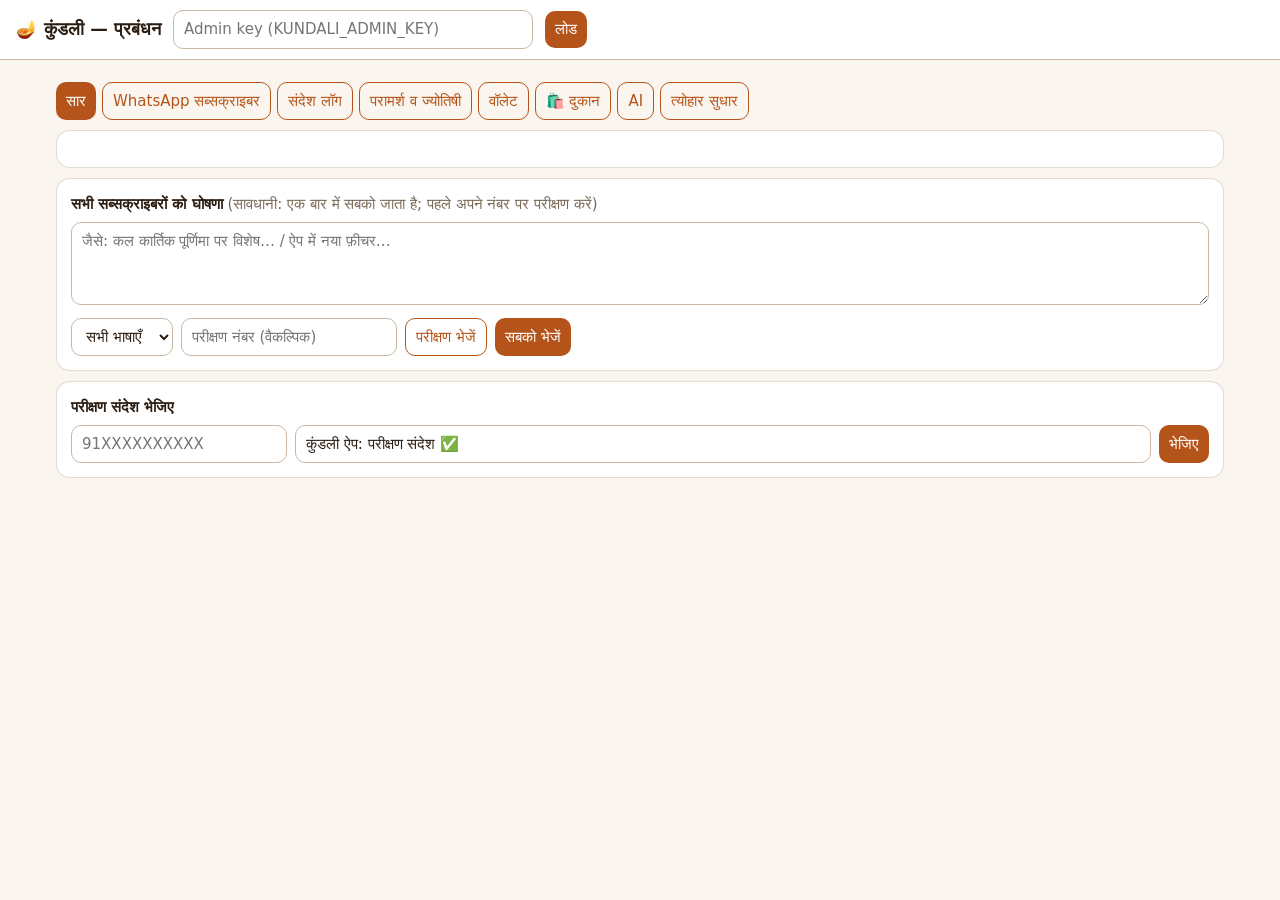
<file: web/admin.html>
<!doctype html>
<html lang="hi">
<head>
<meta charset="utf-8">
<meta name="viewport" content="width=device-width, initial-scale=1">
<title>कुंडली — प्रबंधन</title>
<meta name="robots" content="noindex">
<link rel="icon" href="icons/icon-192.png">
<style>
  :root { --bg:#faf6ef; --card:#fff; --ink:#2b1d12; --muted:#7a6a58; --accent:#b4541a; --line:#c9b8a3; --ok:#2e7d32; --bad:#c62828; }
  @media (prefers-color-scheme: dark) { :root:not([data-theme="light"]) { --bg:#15110d; --card:#1f1912; --ink:#f3e9dc; --muted:#b9a58e; --accent:#f0a060; --line:#5a4a3a; } }
  * { box-sizing:border-box } body { margin:0; background:var(--bg); color:var(--ink); font:15px/1.5 system-ui, "Noto Sans Devanagari", sans-serif; }
  header { display:flex; gap:12px; align-items:center; padding:10px 16px; border-bottom:1px solid var(--line); background:var(--card); position:sticky; top:0; z-index:5; flex-wrap:wrap }
  header b { font-size:1.1rem } header input { flex:1 1 220px; max-width:360px }
  main { max-width:1200px; margin:auto; padding:12px 16px 60px }
  nav.tabs { display:flex; gap:6px; flex-wrap:wrap; margin:10px 0 } nav.tabs button { width:auto }
  .card { background:var(--card); border:1px solid color-mix(in srgb,var(--line) 50%,transparent); border-radius:14px; padding:14px; margin:10px 0 }
  .kpis { display:grid; grid-template-columns:repeat(auto-fit,minmax(150px,1fr)); gap:10px } .kpi { border:1px solid color-mix(in srgb,var(--line) 40%,transparent); border-radius:12px; padding:10px } .kpi b { font-size:1.6rem; display:block }
  table { width:100%; border-collapse:collapse; font-size:.9rem } th, td { text-align:left; padding:6px 8px; border-bottom:1px solid color-mix(in srgb,var(--line) 35%,transparent); vertical-align:top } th { color:var(--muted); font-weight:600 }
  .wrap { overflow-x:auto } input, select, textarea, button { font:inherit; padding:7px 10px; border-radius:10px; border:1px solid var(--line); background:var(--card); color:var(--ink) }
  button { background:var(--accent); color:#fff; border:0; cursor:pointer } button.ghost { background:transparent; color:var(--accent); border:1px solid var(--accent) } button.sm { padding:3px 10px; font-size:.8rem }
  .ok { color:var(--ok) } .bad { color:var(--bad) } .muted { color:var(--muted) } .tab { display:none } .tab.on { display:block } .err { color:var(--bad); margin-top:6px }
  .grid { display:grid; grid-template-columns:repeat(auto-fit,minmax(200px,1fr)); gap:10px } label { display:block; font-size:.85rem; color:var(--muted) } label input, label select, label textarea { width:100%; margin-top:2px }
  .chip { display:inline-block; padding:1px 8px; border-radius:999px; font-size:.78rem; background:color-mix(in srgb,var(--accent) 12%,transparent) }
</style>
</head>
<body>
<header><b>🪔 कुंडली — प्रबंधन</b><input id="key" type="password" placeholder="Admin key (KUNDALI_ADMIN_KEY)"><button type="button" id="load">लोड</button><span id="hdr" class="muted"></span></header>
<main>
<nav class="tabs" id="tabs">
  <button type="button" data-t="t-home">सार</button><button type="button" class="ghost" data-t="t-subs">WhatsApp सब्सक्राइबर</button><button type="button" class="ghost" data-t="t-log">संदेश लॉग</button>
  <button type="button" class="ghost" data-t="t-consult">परामर्श व ज्योतिषी</button><button type="button" class="ghost" data-t="t-wallet">वॉलेट</button><button type="button" class="ghost" data-t="t-shop">🛍️ दुकान</button><button type="button" class="ghost" data-t="t-ai">AI</button><button type="button" class="ghost" data-t="t-over">त्योहार सुधार</button>
</nav>
<div id="err" class="err"></div>

<section class="tab on" id="t-home">
  <div class="card"><div class="kpis" id="kpis"></div><div class="muted" style="margin-top:8px" id="status"></div></div>
  <div class="card"><b>सभी सब्सक्राइबरों को घोषणा</b> <span class="muted">(सावधानी: एक बार में सबको जाता है; पहले अपने नंबर पर परीक्षण करें)</span>
    <textarea id="an_text" rows="3" style="width:100%;margin-top:6px" placeholder="जैसे: कल कार्तिक पूर्णिमा पर विशेष… / ऐप में नया फ़ीचर…"></textarea>
    <div style="display:flex;gap:8px;flex-wrap:wrap;margin-top:6px"><select id="an_lang" style="width:auto"><option value="">सभी भाषाएँ</option><option value="hi">हिंदी</option><option value="en">English</option><option value="te">తెలుగు</option><option value="kn">ಕನ್ನಡ</option><option value="mr">मराठी</option><option value="gu">ગુજરાતી</option><option value="bn">বাংলা</option></select><input id="an_test" placeholder="परीक्षण नंबर (वैकल्पिक)"><button type="button" class="ghost" id="an_testgo">परीक्षण भेजें</button><button type="button" id="an_go">सबको भेजें</button></div><div id="an_out" class="muted"></div></div>
  <div class="card"><b>परीक्षण संदेश भेजिए</b><div style="display:flex;gap:8px;flex-wrap:wrap;margin-top:6px"><input id="t_phone" placeholder="91XXXXXXXXXX"><input id="t_text" value="कुंडली ऐप: परीक्षण संदेश ✅" style="flex:1 1 240px"><button type="button" id="t_send">भेजिए</button></div><div id="t_out" class="muted"></div></div>
</section>

<section class="tab" id="t-subs"><div class="card"><b>सब्सक्राइबर</b> <span class="muted" id="subcount"></span> <button type="button" class="sm ghost" id="subcsv">CSV डाउनलोड</button><div class="wrap"><table id="subs"></table></div></div>
  <div class="card"><b>समूह / चैनल प्रसारण</b> <span class="muted">रोज़ का पंचांग (व्यक्तिगत हिस्सों के बिना) किसी WhatsApp समूह (…@g.us), चैनल (…@newsletter) या नंबर पर</span>
    <div class="grid" style="margin-top:6px"><label>लक्ष्य (JID / नंबर)<input id="b_target" placeholder="120363…@g.us"></label><label>नाम<input id="b_label"></label><label>शहर (lat,lon)<input id="b_place" placeholder="इंदौर"></label><label>lat<input id="b_lat" value="28.61"></label><label>lon<input id="b_lon" value="77.2"></label><label>समय<input id="b_time" value="06:00"></label><label>भाषा<select id="b_lang"><option value="hi">हिंदी</option><option value="en">English</option><option value="mr">मराठी</option><option value="gu">ગુજરાતી</option><option value="bn">বাংলা</option><option value="te">తెలుగు</option><option value="kn">ಕನ್ನಡ</option></select></label><label>चित्र-कार्ड<select id="b_img"><option value="1">हाँ</option><option value="0">नहीं</option></select></label></div>
    <div style="margin-top:8px"><button type="button" id="b_save">जोड़ें / बदलें</button> <span class="muted">समूह का JID Relay के Sessions → Groups पेज से कॉपी करें</span></div>
    <div class="wrap" style="margin-top:8px"><table id="bcast"></table></div></div></section>
<section class="tab" id="t-log"><div class="card"><b>भेजे गए संदेश (आख़िरी 200)</b><div class="wrap"><table id="log"></table></div></div><div class="card"><b>आए हुए संदेश (बॉट)</b><div class="wrap"><table id="inbox"></table></div></div></section>

<section class="tab" id="t-consult">
  <div class="card"><b>ज्योतिषी जोड़ें / बदलें</b>
    <div class="grid" style="margin-top:6px">
      <label>ID (खाली = नाम से)<input id="a_id"></label><label>नाम (English)<input id="a_name"></label><label>नाम (हिंदी)<input id="a_name_hi"></label><label>WhatsApp नंबर<input id="a_phone"></label>
      <label>भाषाएँ (कॉमा)<input id="a_lang" value="हिंदी, English"></label><label>विशेषज्ञता (कॉमा)<input id="a_spec" placeholder="विवाह, करियर"></label><label>अनुभव (वर्ष)<input id="a_exp" type="number" value="10"></label><label>फ़ोटो URL<input id="a_photo"></label>
      <label>चैट ₹<input id="a_pc" type="number" value="0"></label><label>कॉल ₹<input id="a_pcall" type="number" value="0"></label><label>रिपोर्ट ₹<input id="a_pr" type="number" value="0"></label><label>सक्रिय<select id="a_active"><option value="1">हाँ</option><option value="0">नहीं</option></select></label>
    </div>
    <label style="margin-top:6px">परिचय (हिंदी)<textarea id="a_bio" rows="2"></textarea></label>
    <div style="margin-top:8px"><button type="button" id="a_save">सेव</button></div>
  </div>
  <div class="card"><b>सूचीबद्ध ज्योतिषी</b><div class="wrap"><table id="astros"></table></div></div>
  <div class="card"><b>खुले अनुरोध</b><div class="wrap"><table id="reqs"></table></div><div id="thread"></div></div>
</section>

<section class="tab" id="t-wallet"><div class="card"><b>टॉप-अप दर्ज करें</b> <span class="muted" id="paidflag"></span><div style="display:flex;gap:8px;flex-wrap:wrap;margin-top:6px"><input id="w_phone" placeholder="91XXXXXXXXXX"><input id="w_amt" type="number" placeholder="राशि ₹" style="max-width:120px"><input id="w_ref" placeholder="UPI संदर्भ"><input id="w_note" placeholder="टिप्पणी" style="flex:1 1 160px"><button type="button" id="w_add">जोड़ें</button></div><div id="w_out" class="muted"></div></div>
  <div class="card"><b>हाल के टॉप-अप</b><div class="wrap"><table id="topups"></table></div></div></section>

<section class="tab" id="t-shop">
<div class="card"><b>दुकान की सेटिंग</b> <span class="muted" id="sh_set"></span></div>
<div class="card"><b>उत्पाद जोड़ें / बदलें</b> <span class="muted">(ID ख़ाली = नया)</span>
<div class="grid" style="margin-top:6px">
<label>ID<input id="p_id" placeholder="नया"></label><label>नाम (हिंदी)*<input id="p_name_hi"></label><label>Name (English)<input id="p_name_en"></label>
<label>श्रेणी*<select id="p_cat"></select></label><label>ग्रह<select id="p_planet"><option value="">—</option></select></label>
<label>दाम ₹ (प्रति इकाई)*<input id="p_price" type="number" min="1"></label><label>MRP ₹<input id="p_mrp" type="number"></label><label>इकाई<select id="p_unit"></select></label>
<label>न्यूनतम मात्रा<input id="p_min" type="number" step="0.25" value="1"></label><label>अधिकतम मात्रा<input id="p_max" type="number" step="0.25" value="10"></label><label>स्टेप<input id="p_step" type="number" step="0.25" value="1"></label>
<label>स्टॉक (ख़ाली = असीमित)<input id="p_stock" type="number"></label><label>मूल स्थान<input id="p_origin" placeholder="जैसे: श्रीलंका"></label><label>प्रमाणपत्र<input id="p_cert" placeholder="जैसे: IGI / GJEPC लैब"></label>
<label>HSN कोड<input id="p_hsn" placeholder="जैसे 7103"></label><label>GST % (दाम में शामिल)<input id="p_gst" type="number" step="0.25" placeholder="CA से पूछकर भरें"></label><label>क्रम<input id="p_sort" type="number" value="0"></label><label>सक्रिय<select id="p_active"><option value="1">हाँ</option><option value="0">नहीं</option></select></label>
</div>
<label style="margin-top:8px">विवरण (हिंदी)<textarea id="p_desc_hi" rows="3"></textarea></label><label>Description (English)<textarea id="p_desc_en" rows="2"></textarea></label>
<div style="display:flex;gap:8px;flex-wrap:wrap;margin-top:8px;align-items:center"><button type="button" id="p_save">सहेजें</button><button type="button" class="ghost" id="p_new">नया फ़ॉर्म</button>
<label style="display:inline-flex;gap:6px;align-items:center">फ़ोटो जोड़ें (सहेजने के बाद) <input type="file" id="p_img" accept="image/jpeg,image/png,image/webp" style="width:auto"></label><span id="p_out" class="muted"></span></div>
<div id="p_imgs" style="display:flex;gap:8px;flex-wrap:wrap;margin-top:8px"></div></div>
<div class="card"><b>उत्पाद</b><div class="wrap"><table id="prods"></table></div></div>
<div class="card"><b>समीक्षाएँ</b> <span class="muted">(केवल डिलीवर हुए ऑर्डर वाले ग्राहक लिख सकते हैं)</span><div class="wrap"><table id="revs"></table></div></div>
<div class="card"><b>ऑर्डर</b> <select id="o_filter" style="width:auto"><option value="">सभी</option></select><div class="wrap"><table id="orders"></table></div></div>
</section>
<section class="tab" id="t-ai"><div class="card"><b>AI प्रदाता</b><div id="aiprov" class="muted"></div></div><div class="card"><b>आज/हाल का उपयोग</b><div class="wrap"><table id="aiuse"></table></div></div>
  <div class="card"><b>ग्रंथ-पाठ से नियम निकालिए (ड्राफ़्ट)</b><label>स्रोत<input id="x_src" placeholder="जैसे: BPHS अध्याय 24"></label><label>पाठ<textarea id="x_text" rows="6"></textarea></label><div style="margin-top:8px"><button type="button" id="x_go">निकालिए और data/rules/drafts में सेव कीजिए</button></div><pre id="x_out" style="white-space:pre-wrap;font-size:.85rem"></pre></div></section>

<section class="tab" id="t-over"><div class="card"><b>त्योहार सुधार (override)</b> <span class="muted">वर्ष चुनिए; add / move / remove — इंजन की गणना डिफ़ॉल्ट रहती है</span>
  <div style="display:flex;gap:8px;align-items:center;margin:8px 0"><input id="o_year" type="number" style="max-width:110px"><button type="button" class="ghost" id="o_load">खोलिए</button><button type="button" id="o_save">सेव</button></div>
  <div class="grid"><div><b>जोड़ें (add)</b><div class="muted" style="font-size:.8rem">key | नाम (हिंदी) | नाम (English) | YYYY-MM-DD | kind (national/festival/regional) — एक पंक्ति एक प्रविष्टि</div><textarea id="o_add" rows="6" style="width:100%"></textarea></div>
  <div><b>तारीख़ बदलें (move)</b><div class="muted" style="font-size:.8rem">key | YYYY-MM-DD</div><textarea id="o_move" rows="6" style="width:100%"></textarea></div>
  <div><b>हटाएँ (remove)</b><div class="muted" style="font-size:.8rem">एक key प्रति पंक्ति (जैसे holi, ambedkar_jayanti)</div><textarea id="o_rem" rows="6" style="width:100%"></textarea></div></div>
  <div id="o_out" class="muted"></div></div></section>
</main>
<script src="config.js"></script>
<script>
const API = (window.KUNDALI_API || '').replace(/\/$/, '');
const $ = id => document.getElementById(id); const esc = s => String(s ?? '').replace(/[&<>"']/g, c => ({'&':'&amp;','<':'&lt;','>':'&gt;','"':'&quot;',"'":'&#39;'}[c]));
try { $('key').value = localStorage.getItem('kundali_admin_key') || ''; } catch (e) {}
let DATA = null;
const post = async (path, body) => { const r = await fetch(API + path, {method: 'POST', headers: {'Content-Type': 'application/json', 'X-Admin-Key': $('key').value.trim()}, body: JSON.stringify(body)}); const d = await r.json(); if (!r.ok) throw new Error(d.detail || 'त्रुटि'); return d; };
document.querySelectorAll('#tabs button').forEach(b => b.onclick = () => { document.querySelectorAll('#tabs button').forEach(x => x.className = x === b ? '' : 'ghost'); document.querySelectorAll('.tab').forEach(t => t.classList.toggle('on', t.id === b.dataset.t)); });
const yn = v => v ? '<span class="ok">✓</span>' : '<span class="bad">✗</span>';
async function load() {
  $('err').textContent = ''; try { localStorage.setItem('kundali_admin_key', $('key').value.trim()); } catch (e) {}
  try { DATA = await post('/v1/consult/admin', {action: 'dashboard'}); } catch (e) { $('err').textContent = e.message; return; }
  const c = DATA.counts; $('hdr').textContent = new Date().toLocaleString('hi-IN');
  $('kpis').innerHTML = [['सक्रिय सब्सक्राइबर', c.subscribers], ['आज भेजे', c.sent_today], ['आज असफल', c.failed_today], ['खुले परामर्श', c.open_requests], ['AI कॉल आज', c.ai_today]].map(([k, v]) => `<div class="kpi"><span class="muted">${k}</span><b>${v}</b></div>`).join('');
  $('status').innerHTML = `Relay: ${DATA.relay_ready ? '<span class="ok">सेट</span>' : '<span class="bad">सेट नहीं (RELAY_URL/RELAY_API_KEY/RELAY_SESSION)</span>'} · AI: ${DATA.ai_providers.length ? DATA.ai_providers.map(p => esc(p.name) + ' (' + esc(p.model) + ')').join(' → ') : '<span class="bad">कोई provider नहीं</span>'} · भुगतान: ${DATA.paid ? 'सशुल्क' : 'निःशुल्क'}`;
  $('subcount').textContent = `(${DATA.subscribers.length})`;
  $('subs').innerHTML = `<tr><th>नंबर</th><th>नाम</th><th>भाषा</th><th>स्थान</th><th>समय</th><th>पंचांग</th><th>राशिफल</th><th>व्रत</th><th>साप्ताहिक</th><th>सत्यापित</th><th>स्थिति</th><th>आख़िरी</th><th>त्रुटि</th><th></th></tr>` +
    DATA.subscribers.map(s => `<tr><td>${esc(s.phone)}</td><td>${esc(s.name || '')}${s.moon_sign_name ? '<br><span class="chip">' + esc(s.moon_sign_name) + '</span>' : ''}</td><td>${esc(s.lang)}</td><td>${esc(s.place || '')}</td><td>${esc(s.daily_time)}</td><td>${yn(s.want_panchang)}</td><td>${yn(s.want_rashifal)}</td><td>${yn(s.vrat_alert)}</td><td>${yn(s.weekly)}</td><td>${yn(s.verified)}</td><td>${esc(s.status)}</td><td class="muted">${esc(s.last_daily || '—')}</td><td class="bad" style="max-width:200px">${esc(s.last_error || '')}</td>
      <td><button type="button" class="sm ghost" data-sub="${esc(s.phone)}" data-st="${s.status === 'active' ? 'stopped' : 'active'}">${s.status === 'active' ? 'रोकें' : 'चालू'}</button> ${!s.verified ? `<button type="button" class="sm ghost" data-ver="${esc(s.phone)}">सत्यापित मानें</button>` : ''}</td></tr>`).join('');
  $('subs').onclick = async e => { const b = e.target.closest('button'); if (!b) return; try { if (b.dataset.sub) await post('/v1/consult/admin', {action: 'subscriber', phone: b.dataset.sub, fields: {status: b.dataset.st}}); if (b.dataset.ver) await post('/v1/consult/admin', {action: 'subscriber', phone: b.dataset.ver, fields: {verified: 1}}); load(); } catch (err) { $('err').textContent = err.message; } };
  $('bcast').innerHTML = `<tr><th>लक्ष्य</th><th>नाम</th><th>स्थान</th><th>समय</th><th>भाषा</th><th>चित्र</th><th>सक्रिय</th><th>आख़िरी</th><th>त्रुटि</th><th></th></tr>` + (DATA.broadcasts || []).map(b => `<tr><td>${esc(b.target)}</td><td>${esc(b.label || '')}</td><td>${esc(b.place || '')} <span class="muted">${b.lat},${b.lon}</span></td><td>${esc(b.daily_time)}</td><td>${esc(b.lang)}</td><td>${yn(b.want_image)}</td><td>${yn(b.active)}</td><td class="muted">${esc(b.last_daily || '—')}</td><td class="bad">${esc(b.last_error || '')}</td><td><button type="button" class="sm ghost" data-btoggle="${esc(b.target)}" data-active="${b.active ? 0 : 1}">${b.active ? 'रोकें' : 'चालू'}</button> <button type="button" class="sm ghost" data-bdel="${esc(b.target)}">हटाएँ</button></td></tr>`).join('');
  $('bcast').onclick = async e => { const b = e.target.closest('button'); if (!b) return; try { if (b.dataset.btoggle) await post('/v1/consult/admin', {action: 'broadcast', broadcast: {target: b.dataset.btoggle, active: +b.dataset.active}}); if (b.dataset.bdel && confirm('हटाएँ?')) await post('/v1/consult/admin', {action: 'broadcast_delete', target: b.dataset.bdel}); load(); } catch (err) { $('err').textContent = err.message; } };
  $('log').innerHTML = `<tr><th>समय</th><th>नंबर</th><th>प्रकार</th><th>ठीक</th><th>विवरण</th></tr>` + DATA.wa_log.map(l => `<tr><td class="muted">${esc(l.at.slice(0, 16).replace('T', ' '))}</td><td>${esc(l.phone)}</td><td>${esc(l.kind)}</td><td>${yn(l.ok)}</td><td class="muted" style="max-width:420px;word-break:break-all">${esc(l.detail || '')}</td></tr>`).join('');
  $('inbox').innerHTML = `<tr><th>समय</th><th>नंबर</th><th>संदेश</th><th>उत्तर गया</th></tr>` + DATA.inbox.map(l => `<tr><td class="muted">${esc((l.at || '').slice(0, 16).replace('T', ' '))}</td><td>${esc(l.phone)}</td><td>${esc(l.text)}</td><td>${l.reply_ok === null ? '—' : yn(l.reply_ok)}</td></tr>`).join('');
  $('astros').innerHTML = `<tr><th>ID</th><th>नाम</th><th>भाषाएँ</th><th>विशेषज्ञता</th><th>अनुभव</th><th>₹ चैट/कॉल/रिपोर्ट</th><th>रेटिंग</th><th>सक्रिय</th><th></th></tr>` + DATA.astrologers.map(a => `<tr><td>${esc(a.id)}</td><td>${esc(a.name_hi || a.name)}</td><td>${esc(a.languages.join(', '))}</td><td>${esc(a.specialities.join(', '))}</td><td>${a.experience_years || ''}</td><td>${a.prices.chat}/${a.prices.call}/${a.prices.report}</td><td>${a.rating ? a.rating + ' (' + a.ratings_count + ')' : '—'}</td><td>${yn(a.active)}</td><td><button type="button" class="sm ghost" data-edit="${esc(a.id)}">बदलें</button></td></tr>`).join('');
  $('astros').onclick = e => { const b = e.target.closest('button[data-edit]'); if (!b) return; const a = DATA.astrologers.find(x => x.id === b.dataset.edit); $('a_id').value = a.id; $('a_name').value = a.name; $('a_name_hi').value = a.name_hi || ''; $('a_lang').value = a.languages.join(', '); $('a_spec').value = a.specialities.join(', '); $('a_exp').value = a.experience_years || 0; $('a_photo').value = a.photo || ''; $('a_bio').value = a.bio_hi || ''; $('a_active').value = a.active ? '1' : '0'; window.scrollTo({top: 0, behavior: 'smooth'}); };
  $('reqs').innerHTML = `<tr><th>#</th><th>ज्योतिषी</th><th>नंबर</th><th>माध्यम</th><th>स्थिति</th><th>₹</th><th>समय</th><th></th></tr>` + DATA.open_requests.map(r => `<tr><td>${esc(r.id)}</td><td>${esc(r.astrologer_id)}</td><td>${esc(r.phone)}</td><td>${esc(r.mode)}</td><td>${esc(r.status)}</td><td>${r.price}</td><td class="muted">${esc(r.created.slice(0, 16).replace('T', ' '))}</td><td><button type="button" class="sm ghost" data-open="${esc(r.id)}">खोलें</button></td></tr>`).join('');
  $('reqs').onclick = async e => { const b = e.target.closest('button[data-open]'); if (!b) return; try { const d = await post('/v1/consult/get', {id: b.dataset.open}); $('thread').innerHTML = `<h4>#${esc(d.id)} — ${esc(d.astrologer?.name_hi || d.astrologer?.name || '')} · ${esc(d.phone)}${d.birth ? ' · जन्म ' + esc(d.birth.date) + ' ' + esc(d.birth.time || '') : ''}</h4>` + d.messages.map(m => `<p><b>${m.sender === 'seeker' ? 'सीकर' : 'ज्योतिषी'}:</b> ${esc(m.text)} <span class="muted">${esc(m.at.slice(0, 16).replace('T', ' '))}</span></p>`).join('') + (d.status !== 'closed' ? `<div style="display:flex;gap:8px"><textarea id="th_text" rows="2" style="flex:1"></textarea><button type="button" id="th_send">ज्योतिषी की ओर से भेजें</button><button type="button" class="ghost" id="th_close">बंद करें</button></div>` : ''); const s = $('th_send'); if (s) s.onclick = async () => { try { await post('/v1/consult/message', {id: d.id, sender: 'astrologer', text: $('th_text').value}); load(); $('thread').innerHTML = '<span class="ok">भेजा गया</span>'; } catch (err) { $('err').textContent = err.message; } }; const c2 = $('th_close'); if (c2) c2.onclick = async () => { try { await post('/v1/consult/close', {id: d.id}); load(); $('thread').innerHTML = ''; } catch (err) { $('err').textContent = err.message; } }; } catch (err) { $('err').textContent = err.message; } };
  $('paidflag').textContent = DATA.paid ? '(सशुल्क मोड चालू)' : '(निःशुल्क मोड — KUNDALI_PAID=1 से सशुल्क)';
  $('topups').innerHTML = `<tr><th>समय</th><th>नंबर</th><th>₹</th><th>संदर्भ</th><th>टिप्पणी</th></tr>` + DATA.recent_topups.map(t => `<tr><td class="muted">${esc(t.at.slice(0, 16).replace('T', ' '))}</td><td>${esc(t.phone)}</td><td>${t.amount}</td><td>${esc(t.ref || '')}</td><td>${esc(t.note || '')}</td></tr>`).join('');
  $('aiprov').innerHTML = DATA.ai_providers.length ? DATA.ai_providers.map(p => `<span class="chip">${esc(p.name)} · ${esc(p.model)}</span>`).join(' → ') : '<span class="bad">कोई provider सेट नहीं — deploy/.env में OPENAI_API_KEY / GROQ_API_KEY डालें</span>';
  $('aiuse').innerHTML = `<tr><th>दिन</th><th>कौन</th><th>कॉल</th></tr>` + DATA.ai_usage.map(u => `<tr><td>${esc(u.day)}</td><td>${esc(u.who)}</td><td>${u.used}</td></tr>`).join('');
  if (!$('o_year').value) $('o_year').value = new Date().getFullYear();
  showOverride();
}
function showOverride() { const y = $('o_year').value; const o = (DATA && DATA.overrides[y]) || {add: [], move: [], remove: []}; $('o_add').value = (o.add || []).map(a => [a.key, a.name_hi, a.name_en || '', a.date, a.kind || 'national'].join(' | ')).join('\n'); $('o_move').value = (o.move || []).map(m => m.key + ' | ' + m.date).join('\n'); $('o_rem').value = (o.remove || []).join('\n'); }
$('o_load').onclick = showOverride;
$('o_save').onclick = async () => { const sp = l => l.split('|').map(x => x.trim()); try { const d = await post('/v1/consult/admin', {action: 'override', year: +$('o_year').value, data: {add: $('o_add').value.split('\n').filter(l => l.trim()).map(sp).map(([key, name_hi, name_en, date, kind]) => ({key, name_hi, name_en, date, kind})), move: $('o_move').value.split('\n').filter(l => l.trim()).map(sp).map(([key, date]) => ({key, date})), remove: $('o_rem').value.split('\n').map(x => x.trim()).filter(Boolean)}}); $('o_out').innerHTML = `<span class="ok">सेव हुआ: ${d.add.length} जोड़े, ${d.move.length} बदले, ${d.remove.length} हटाए (${d.year})</span>`; load(); } catch (e) { $('o_out').innerHTML = `<span class="bad">${esc(e.message)}</span>`; } };
$('subcsv').onclick = async () => { try { const d = await post('/v1/consult/admin', {action: 'export_subscribers'}); const a = document.createElement('a'); a.href = URL.createObjectURL(new Blob(['\ufeff' + d.csv], {type: 'text/csv;charset=utf-8'})); a.download = `subscribers-${new Date().toISOString().slice(0, 10)}.csv`; a.click(); } catch (e) { $('err').textContent = e.message; } };
$('b_save').onclick = async () => { try { await post('/v1/consult/admin', {action: 'broadcast', broadcast: {target: $('b_target').value.trim(), label: $('b_label').value.trim(), place: $('b_place').value.trim(), lat: +$('b_lat').value, lon: +$('b_lon').value, daily_time: $('b_time').value.trim(), lang: $('b_lang').value, want_image: +$('b_img').value, active: 1}}); load(); } catch (e) { $('err').textContent = e.message; } };
$('a_save').onclick = async () => { try { await post('/v1/consult/admin', {action: 'astrologer', astrologer: {id: $('a_id').value.trim() || undefined, name: $('a_name').value.trim(), name_hi: $('a_name_hi').value.trim(), phone: $('a_phone').value.trim() || undefined, languages: $('a_lang').value.split(',').map(x => x.trim()).filter(Boolean), specialities: $('a_spec').value.split(',').map(x => x.trim()).filter(Boolean), experience_years: +$('a_exp').value, photo: $('a_photo').value.trim() || null, bio_hi: $('a_bio').value.trim(), price_chat: +$('a_pc').value, price_call: +$('a_pcall').value, price_report: +$('a_pr').value, active: +$('a_active').value}}); load(); } catch (e) { $('err').textContent = e.message; } };
$('w_add').onclick = async () => { try { const d = await post('/v1/consult/admin', {action: 'topup', phone: $('w_phone').value, amount: +$('w_amt').value, ref: $('w_ref').value, note: $('w_note').value}); $('w_out').innerHTML = `<span class="ok">शेष ₹${d.balance}</span>`; load(); } catch (e) { $('w_out').innerHTML = `<span class="bad">${esc(e.message)}</span>`; } };
$('an_testgo').onclick = async () => { try { const d = await post('/v1/consult/admin', {action: 'announce', text: $('an_text').value, test_phone: $('an_test').value}); $('an_out').textContent = `परीक्षण: ${d.sent} भेजा, ${d.failed} असफल`; } catch (e) { $('an_out').innerHTML = `<span class="bad">${esc(e.message)}</span>`; } };
$('an_go').onclick = async () => { if (!confirm('सभी सक्रिय सब्सक्राइबरों को भेजें?')) return; try { const d = await post('/v1/consult/admin', {action: 'announce', text: $('an_text').value, lang: $('an_lang').value || null}); $('an_out').textContent = `${d.targets} लक्ष्य: ${d.sent} भेजे, ${d.failed} असफल`; load(); } catch (e) { $('an_out').innerHTML = `<span class="bad">${esc(e.message)}</span>`; } };
$('t_send').onclick = async () => { try { const d = await post('/v1/consult/admin', {action: 'send_test', phone: $('t_phone').value, text: $('t_text').value}); $('t_out').innerHTML = d.ok ? '<span class="ok">भेजा गया</span>' : `<span class="bad">${esc(d.detail)}</span>`; } catch (e) { $('t_out').innerHTML = `<span class="bad">${esc(e.message)}</span>`; } };
$('x_go').onclick = async () => { $('x_out').textContent = '…'; try { const d = await post('/v1/ai/extract_rules', {text: $('x_text').value, source: $('x_src').value, save: true}); $('x_out').textContent = `${d.count} नियम → ${d.saved_as || '(सेव नहीं)'}\n` + JSON.stringify(d.rules, null, 1); } catch (e) { $('x_out').textContent = e.message; } };

// ---- दुकान ----
let SHOP = null; const ST_HI = {new: 'नया', paid: 'भुगतान मिला', packed: 'पैक', shipped: 'भेजा', delivered: 'पहुँचा', cancelled: 'रद्द'};
const PL = {Sun: 'सूर्य', Moon: 'चंद्र', Mars: 'मंगल', Mercury: 'बुध', Jupiter: 'गुरु', Venus: 'शुक्र', Saturn: 'शनि', Rahu: 'राहु', Ketu: 'केतु'};
async function loadShop() {
  try { SHOP = await post('/v1/shop/admin', {action: 'list'}); } catch (e) { $('err').textContent = e.message; return; }
  const S = SHOP.settings;
  $('sh_set').innerHTML = `UPI: ${S.upi_id ? esc(S.upi_id) : '<span class="bad">KUNDALI_UPI_ID सेट नहीं</span>'} · WhatsApp: ${S.whatsapp ? esc(S.whatsapp) : '<span class="bad">KUNDALI_SHOP_WHATSAPP सेट नहीं</span>'} · COD: ${S.cod ? 'हाँ' : 'नहीं'} · डिलीवरी ₹${S.shipping}${S.free_above ? ` (₹${S.free_above} से ऊपर मुफ़्त)` : ''}`;
  if (!$('p_cat').options.length) {
    $('p_cat').innerHTML = Object.entries(SHOP.categories).map(([k, v]) => `<option value="${k}">${esc(v[0])}</option>`).join('');
    $('p_unit').innerHTML = Object.entries(SHOP.units).map(([k, v]) => `<option value="${k}">${esc(v[0])}</option>`).join('');
    $('p_planet').innerHTML += SHOP.planets.map(p => `<option value="${p}">${PL[p]}</option>`).join('');
    $('o_filter').innerHTML += SHOP.statuses.map(s => `<option value="${s}">${ST_HI[s]}</option>`).join('');
  }
  $('prods').innerHTML = `<tr><th>फ़ोटो</th><th>नाम</th><th>श्रेणी</th><th>ग्रह</th><th>₹</th><th>स्टॉक</th><th>सक्रिय</th><th></th></tr>` + SHOP.products.map(p => `<tr><td>${p.images[0] ? `<img src="${API}${esc(p.images[0])}" style="width:44px;height:44px;object-fit:cover;border-radius:8px">` : '—'}</td><td>${esc(p.name_hi)}<br><span class="muted">${esc(p.id)}</span></td><td>${esc(p.category_hi)}</td><td>${p.planet ? PL[p.planet] : ''}</td><td>${p.price}/${esc(p.unit_hi)}</td><td>${p.stock ?? '∞'}</td><td>${yn(p.active)}</td><td><button type="button" class="sm ghost" data-pe="${esc(p.id)}">बदलें</button></td></tr>`).join('');
  showOrders();
  try { const R = await post('/v1/shop/admin', {action: 'reviews'}); $('revs').innerHTML = `<tr><th>उत्पाद</th><th>ग्राहक</th><th>★</th><th>समीक्षा</th><th>दिखे</th><th></th></tr>` + R.reviews.map(r => `<tr><td>${esc(r.name_hi || r.product_id)}</td><td>${esc(r.name)}<br><span class="muted">${esc(r.order_id)}</span></td><td>${r.rating}</td><td>${esc(r.text || '')}</td><td>${yn(r.visible)}</td><td><button type="button" class="sm ghost" data-rvid="${r.id}" data-rvv="${r.visible ? 0 : 1}">${r.visible ? 'छिपाएँ' : 'दिखाएँ'}</button></td></tr>`).join(''); } catch (e) {}
}
$('revs').onclick = async e => { const b = e.target.closest('[data-rvid]'); if (!b) return; try { await post('/v1/shop/admin', {action: 'review_visible', id: +b.dataset.rvid, visible: b.dataset.rvv === '1'}); loadShop(); } catch (err) { alert(err.message); } };
function showOrders() {
  const f = $('o_filter').value, list = SHOP.orders.filter(o => !f || o.status === f);
  $('orders').innerHTML = `<tr><th>ऑर्डर</th><th>ग्राहक</th><th>सामान</th><th>₹</th><th>भुगतान</th><th>स्थिति</th><th>बदलें</th></tr>` + list.map(o => `<tr><td><b>${esc(o.id)}</b><br><span class="muted">${esc(o.created.slice(0, 16).replace('T', ' '))}</span></td>
    <td>${esc(o.name)}<br><a href="https://wa.me/${esc(o.phone)}" target="_blank">+${esc(o.phone)}</a><br><span class="muted">${esc(o.address)}, ${esc(o.city || '')} ${esc(o.pincode || '')}</span>${o.note ? `<br><i>${esc(o.note)}</i>` : ''}</td>
    <td>${o.items.map(i => `${esc(i.name_hi)} × ${i.qty} ${esc(i.unit_hi)}`).join('<br>')}</td><td>${o.total}${o.shipping ? `<br><span class="muted">(डिलीवरी ${o.shipping})</span>` : ''}</td>
    <td>${esc(o.payment.toUpperCase())}${o.pay_ref ? `<br><span class="chip">${esc(o.pay_ref)}</span>` : ''}</td><td><span class="chip">${ST_HI[o.status] || esc(o.status)}</span>${o.track ? `<br>${esc(o.track)}` : ''}</td>
    <td><select data-os="${esc(o.id)}">${SHOP.statuses.map(s => `<option value="${s}" ${s === o.status ? 'selected' : ''}>${ST_HI[s]}</option>`).join('')}</select><input data-ref="${esc(o.id)}" placeholder="UPI संदर्भ / ट्रैकिंग" style="margin-top:4px;width:150px"><button type="button" class="sm" data-osave="${esc(o.id)}" style="margin-top:4px">सहेजें</button> <button type="button" class="sm ghost" data-oinv="${esc(o.id)}" style="margin-top:4px">🧾 रसीद</button></td></tr>`).join('');
}
$('o_filter').onchange = showOrders;
$('orders').onclick = async e => { const iv = e.target.closest('[data-oinv]'); if (iv) { try { const d = await post('/v1/shop/admin', {action: 'invoice', id: iv.dataset.oinv}); window.open(URL.createObjectURL(new Blob([d.html], {type: 'text/html'})), '_blank'); } catch (err) { alert(err.message); } return; } const b = e.target.closest('[data-osave]'); if (!b) return; const id = b.dataset.osave, st = document.querySelector(`[data-os="${id}"]`).value, ref = document.querySelector(`[data-ref="${id}"]`).value.trim();
  try { const d = await post('/v1/shop/admin', {action: 'order_status', id, status: st, pay_ref: st === 'paid' ? ref : undefined, track: st === 'shipped' ? ref : undefined}); if (st !== 'new') alert(d.customer_notified ? 'ग्राहक को WhatsApp भेजा गया ✓' : 'स्थिति सहेजी (WhatsApp नहीं गया — Relay सेट नहीं?)'); loadShop(); } catch (err) { alert(err.message); } };
const pf = {id: 'p_id', name_hi: 'p_name_hi', name_en: 'p_name_en', category: 'p_cat', planet: 'p_planet', price: 'p_price', mrp: 'p_mrp', unit: 'p_unit', min_qty: 'p_min', max_qty: 'p_max', step: 'p_step', stock: 'p_stock', origin: 'p_origin', certificate: 'p_cert', hsn: 'p_hsn', gst_rate: 'p_gst', sort: 'p_sort', desc_hi: 'p_desc_hi', desc_en: 'p_desc_en'};
function fillForm(p) { for (const [k, id] of Object.entries(pf)) $(id).value = p ? (p[k] ?? '') : ({min_qty: 1, max_qty: 10, step: 1, sort: 0}[k] ?? ''); if (!p) $('p_cat').selectedIndex = 0; $('p_active').value = p ? String(p.active) : '1';
  $('p_imgs').innerHTML = p ? p.images.map(u => `<span style="position:relative"><img src="${API}${esc(u)}" style="width:70px;height:70px;object-fit:cover;border-radius:10px"><button type="button" class="sm" data-rmimg="${esc(u)}" style="position:absolute;top:0;right:0">✕</button></span>`).join('') : ''; }
$('prods').onclick = e => { const b = e.target.closest('[data-pe]'); if (!b) return; fillForm(SHOP.products.find(p => p.id === b.dataset.pe)); window.scrollTo({top: 0, behavior: 'smooth'}); };
$('p_new').onclick = () => fillForm(null);
$('p_save').onclick = async () => { const p = {}; for (const [k, id] of Object.entries(pf)) p[k] = $(id).value; p.active = $('p_active').value === '1';
  try { const d = await post('/v1/shop/admin', {action: 'save_product', product: p}); $('p_id').value = d.saved; $('p_out').innerHTML = '<span class="ok">सहेजा ✓</span>'; loadShop(); } catch (err) { $('p_out').innerHTML = `<span class="bad">${esc(err.message)}</span>`; } };
$('p_img').onchange = async () => { const f = $('p_img').files[0]; if (!f) return; if (!$('p_id').value) { $('p_out').textContent = 'पहले उत्पाद सहेजें'; return; }
  const data = await new Promise(res => { const r = new FileReader(); r.onload = () => res(r.result); r.readAsDataURL(f); });
  try { const d = await post('/v1/shop/admin', {action: 'upload_image', id: $('p_id').value, data}); $('p_out').innerHTML = '<span class="ok">फ़ोटो जुड़ी ✓</span>'; await loadShop(); fillForm(SHOP.products.find(p => p.id === $('p_id').value)); } catch (err) { $('p_out').innerHTML = `<span class="bad">${esc(err.message)}</span>`; } $('p_img').value = ''; };
$('p_imgs').onclick = async e => { const b = e.target.closest('[data-rmimg]'); if (!b) return; try { await post('/v1/shop/admin', {action: 'remove_image', id: $('p_id').value, url: b.dataset.rmimg}); await loadShop(); fillForm(SHOP.products.find(p => p.id === $('p_id').value)); } catch (err) { alert(err.message); } };
document.querySelector('#tabs [data-t="t-shop"]').addEventListener('click', loadShop);
$('load').onclick = load; if ($('key').value) load();
</script>
</body>
</html>
</file>
